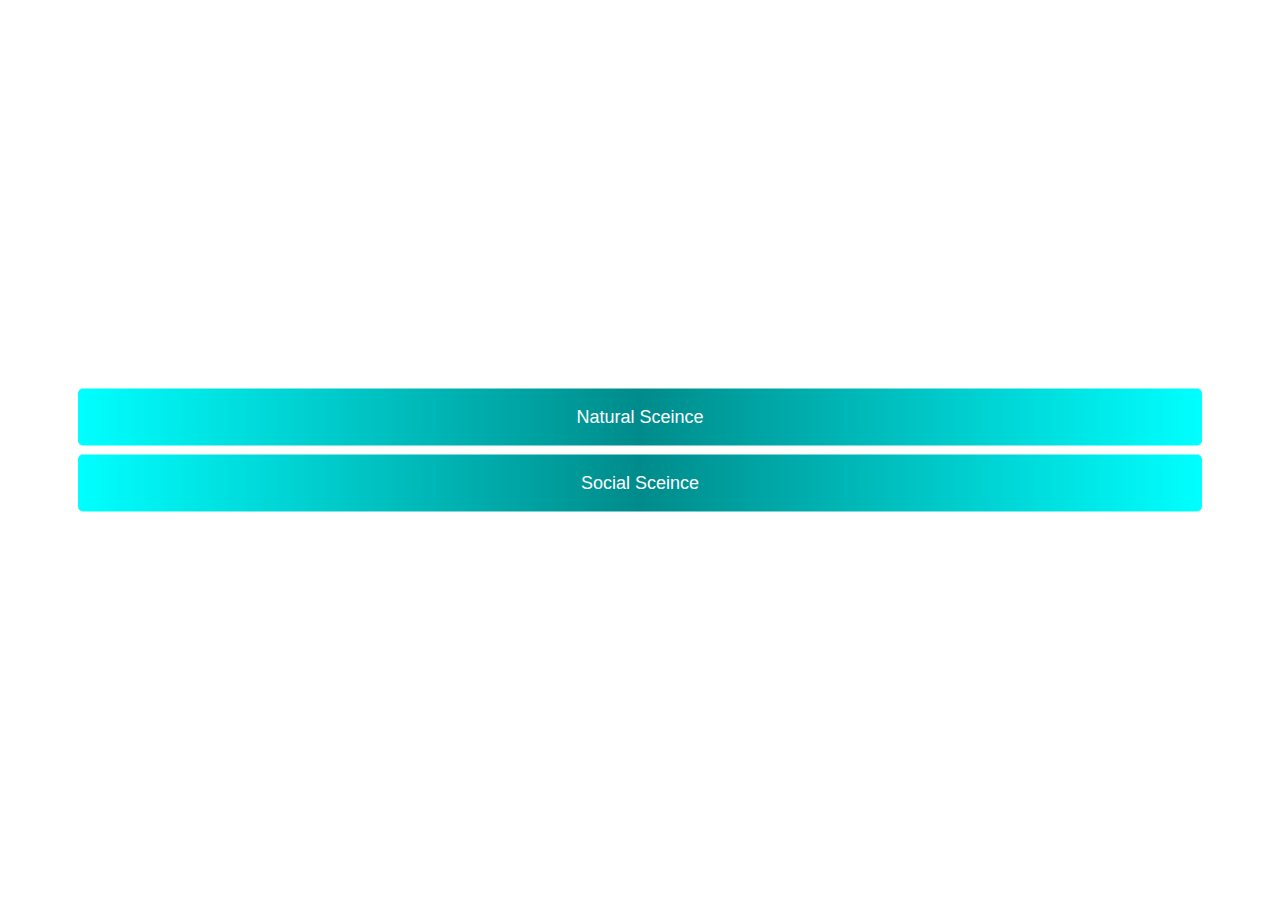
<file: html/social&natural.html>
<!DOCTYPE html>
<html lang="en">
<head>
    <meta charset="UTF-8">
    <meta http-equiv="X-UA-Compatible" content="IE=edge">
    <meta name="viewport" content="width=device-width, initial-scale=1.0">
    <title>social or natural</title>
    <link rel="stylesheet" href="../css/grades.css" type="text/css">
</head>
<body>
    <div class="books-option">
        <button onclick="location.href='grade-11.html'">Natural Sceince</button>
        <button onclick="location.href='grade-11-social.html'">Social Sceince</button>
    </div>
</body>
</html>
</file>
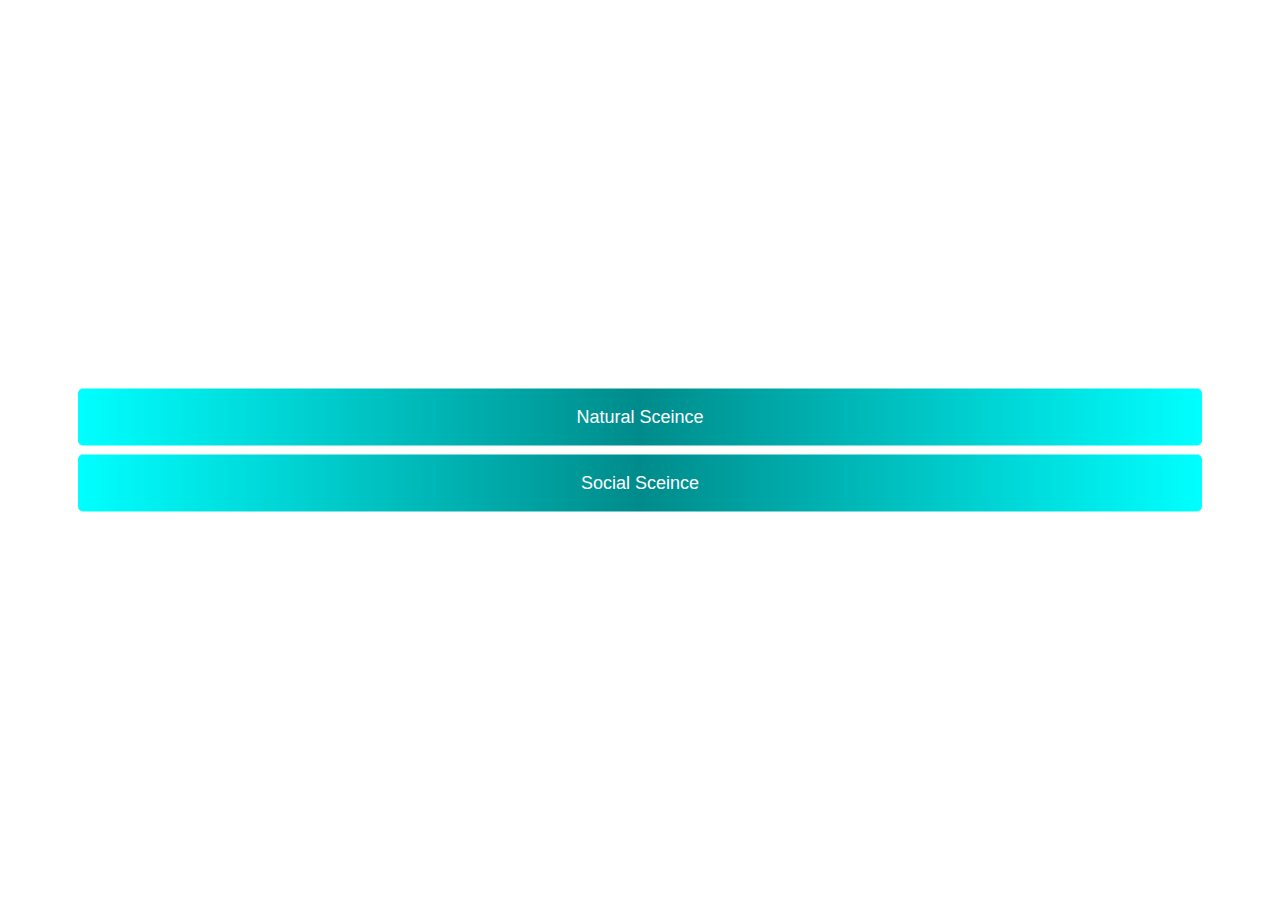
<file: html/social&natural12.html>
<!DOCTYPE html>
<html lang="en">
<head>
    <meta charset="UTF-8">
    <meta http-equiv="X-UA-Compatible" content="IE=edge">
    <meta name="viewport" content="width=device-width, initial-scale=1.0">
    <title>social or natural</title>
    <link rel="stylesheet" href="../css/grades.css" type="text/css">
</head>
<body>
    <div class="books-option">
        <button onclick="location.href='grade-12.html'">Natural Sceince</button>
        <button onclick="location.href='grade-12-social.html'">Social Sceince</button>
    </div>
</body>
</html>
</file>
<file: css/grades.css>
*,
::before,
*::after {
  margin: 0;
  padding: 0;
  -webkit-box-sizing: border-box;
          box-sizing: border-box;
}

body {
  font-family: sans-serif;
}

main h1 {
  text-transform: capitalize;
  color: darkcyan;
}

main {
  position: relative;
}

.subject-container {
  max-width: 960px;
  margin: 0 auto;
  text-align: start;
}

.subject-container button {
  border: none;
  outline: none;
  background: white;
  margin: 0;
  padding: 0;
  width: 100%;
}

.subject-container .subject {
  font-size: 18px;
  color: white;
  display: -webkit-box;
  display: -ms-flexbox;
  display: flex;
  -webkit-box-align: center;
      -ms-flex-align: center;
          align-items: center;
}

.subject-container .subject:not(.last) {
  border-bottom: 1px solid #acacac;
}

.subject-container button {
  border: none;
  outline: none;
  font-size: 20px;
  font-weight: bold;
  width: 100%;
  text-align: center;
  padding: 1em 2em;
  margin-top: 0.5rem;
  color: white;
  display: inline-block;
  border-radius: 7px;
  background: -webkit-gradient(linear, left top, right top, from(cyan), color-stop(darkcyan), to(cyan));
  background: linear-gradient(to right, cyan, darkcyan, cyan);
}

.subject-container button:active {
  -webkit-transform: scale(1.02);
          transform: scale(1.02);
}

.subject-container span {
  font-size: 20px;
  color: black;
  display: inline-block;
  width: 2rem;
}

@media (min-width: 600px) {
  .subject-container {
    width: -webkit-fit-content;
    width: -moz-fit-content;
    width: fit-content;
    display: -webkit-box;
    display: -ms-flexbox;
    display: flex;
    -webkit-box-align: center;
        -ms-flex-align: center;
            align-items: center;
    gap: 2em;
  }
  .subject-container .subject {
    width: 46vw;
  }
  .subject-container span {
    width: 2.5rem;
  }
}

@media (min-width: 960px) {
  .subject-container {
    display: -webkit-box;
    display: -ms-flexbox;
    display: flex;
    -webkit-box-align: center;
        -ms-flex-align: center;
            align-items: center;
    gap: 2em;
  }
  .subject-container .subject {
    max-width: 437.594px;
  }
  .subject-container span {
    width: 2.5rem;
  }
}

.menu-list {
  visibility: hidden;
  opacity: 0;
}

.overlay-msg {
  top: 0;
  min-height: 100vh;
  left: 0;
  bottom: 0;
  right: 0;
  position: absolute;
  background: black;
  opacity: 0.5;
}

.wrapper-option {
  width: 70%;
  min-height: 96px;
  padding: 1em;
  max-width: 20rem;
  position: fixed;
  top: 50%;
  left: 50%;
  -webkit-transform: translate(-50%, -50%);
          transform: translate(-50%, -50%);
  background: white;
  opacity: 0;
  visibility: hidden;
  border-radius: 10px;
}

.wrapper-option h2 {
  padding-bottom: 0.5em 0;
  margin-bottom: 0.5em;
  color: darkcyan;
  font-weight: 700;
  text-align: center;
}

.wrapper-option button {
  background: -webkit-gradient(linear, left top, right top, from(cyan), color-stop(darkcyan), to(cyan));
  background: linear-gradient(to right, cyan, darkcyan, cyan);
  color: white;
  padding: 0.7em 1.5em;
  font-size: 17px;
  font-weight: 700;
  outline: none;
  border: none;
  border-radius: 5px;
  position: relative;
  margin-top: 1em;
}

.wrapper-option button:active {
  top: 2px;
}

.wrapper-option button:hover {
  cursor: pointer;
}

.wrapper-option .position-ralative {
  position: relative;
}

.wrapper-option .position-ralative .cancel {
  position: absolute;
  top: 0;
  right: 0;
  padding: 0em;
  margin: 0;
  color: red;
  width: 2.3rem;
  height: 2.3rem;
  font-weight: 900;
  background: white;
  -webkit-box-shadow: 0 0 10px black;
          box-shadow: 0 0 10px black;
  border-radius: 50%;
}

.wrapper-option .position-ralative button.cancel:active {
  -webkit-transform: scale(0.9);
          transform: scale(0.9);
}

.books-option {
  width: 100%;
  background: white;
  padding: 1em;
  position: absolute;
  top: 50%;
  left: 50%;
  -webkit-transform: translate(-50%, -50%);
          transform: translate(-50%, -50%);
}

.books-option button {
  width: 90%;
  margin: 0.5em auto;
  display: block;
  padding: 1em 2em;
  color: white;
  border: none;
  outline: none;
  font-size: 18px;
  border-radius: 5px;
  position: relative;
  background: -webkit-gradient(linear, left top, right top, from(cyan), color-stop(darkcyan), to(cyan));
  background: linear-gradient(to right, cyan, darkcyan, cyan);
}

.books-option button:active {
  top: 2px;
  -webkit-transform: scale(0.99);
          transform: scale(0.99);
}
/*# sourceMappingURL=grades.css.map */
</file>
